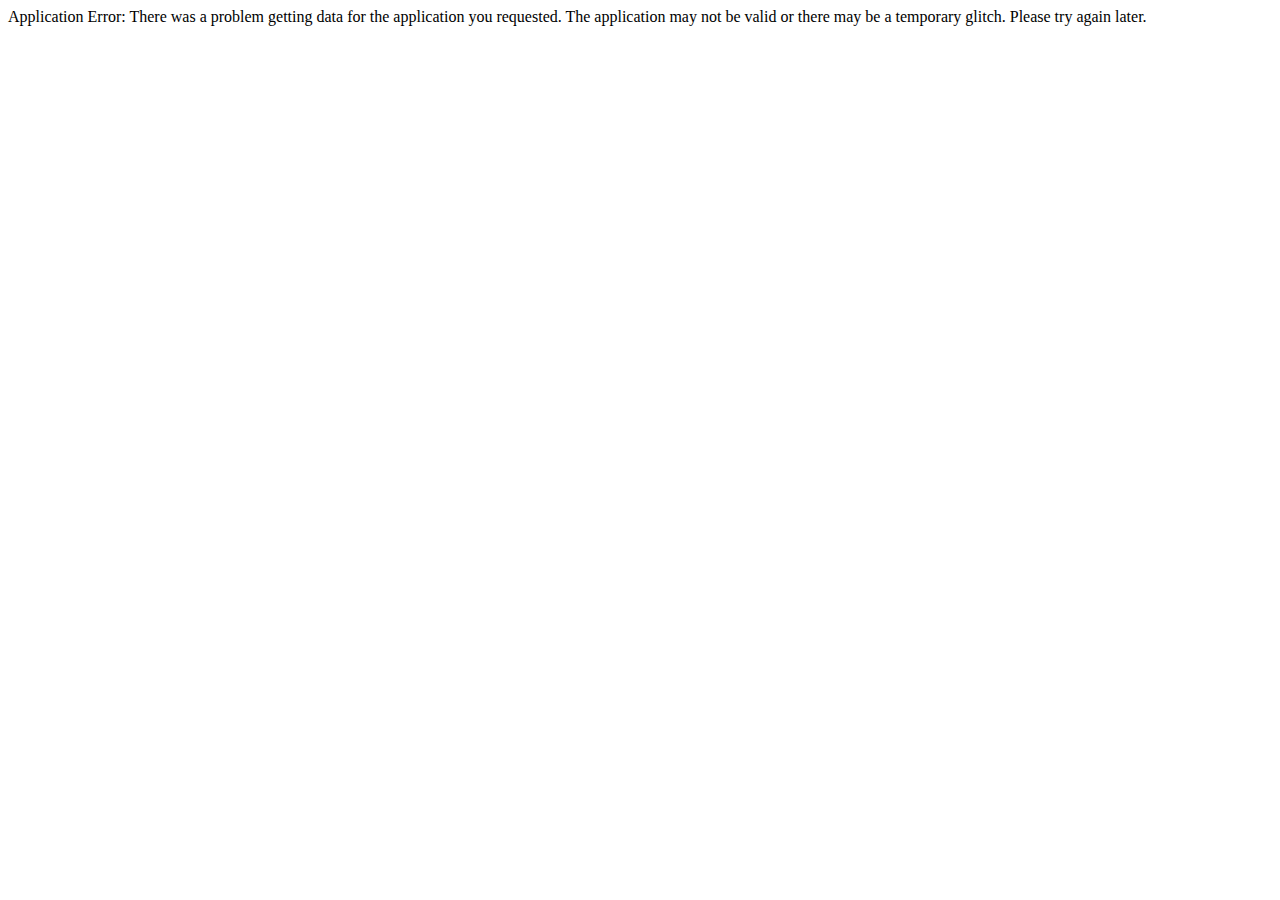
<file: Shaking things up_files/ping.html>
<!-- saved from url=(0449)https://www.facebook.com/connect/ping?client_id=1292452274114218&domain=dev-orangina-flow.lrsdedicated.com&origin=1&redirect_uri=https%3A%2F%2Fstaticxx.facebook.com%2Fconnect%2Fxd_arbiter%2Fr%2FP5DLcu0KGJB.js%3Fversion%3D42%23cb%3Dfdd8b41bfcb4a%26domain%3Ddev-orangina-flow.lrsdedicated.com%26origin%3Dhttps%253A%252F%252Fdev-orangina-flow.lrsdedicated.com%252Ff3ff9e28b041958%26relation%3Dparent&response_type=token%2Csigned_request%2Ccode&sdk=joey -->
<html><head><meta http-equiv="Content-Type" content="text/html; charset=windows-1252"></head><body><div><span>Application Error: There was a problem getting data for the application you requested. The application may not be valid or there may be a temporary glitch. Please try again later.</span><script>if (typeof console !=="undefined" && console.log) console.log("Application Error: There was a problem getting data for the application you requested. The application may not be valid or there may be a temporary glitch. Please try again later.");</script></div></body></html>
</file>
